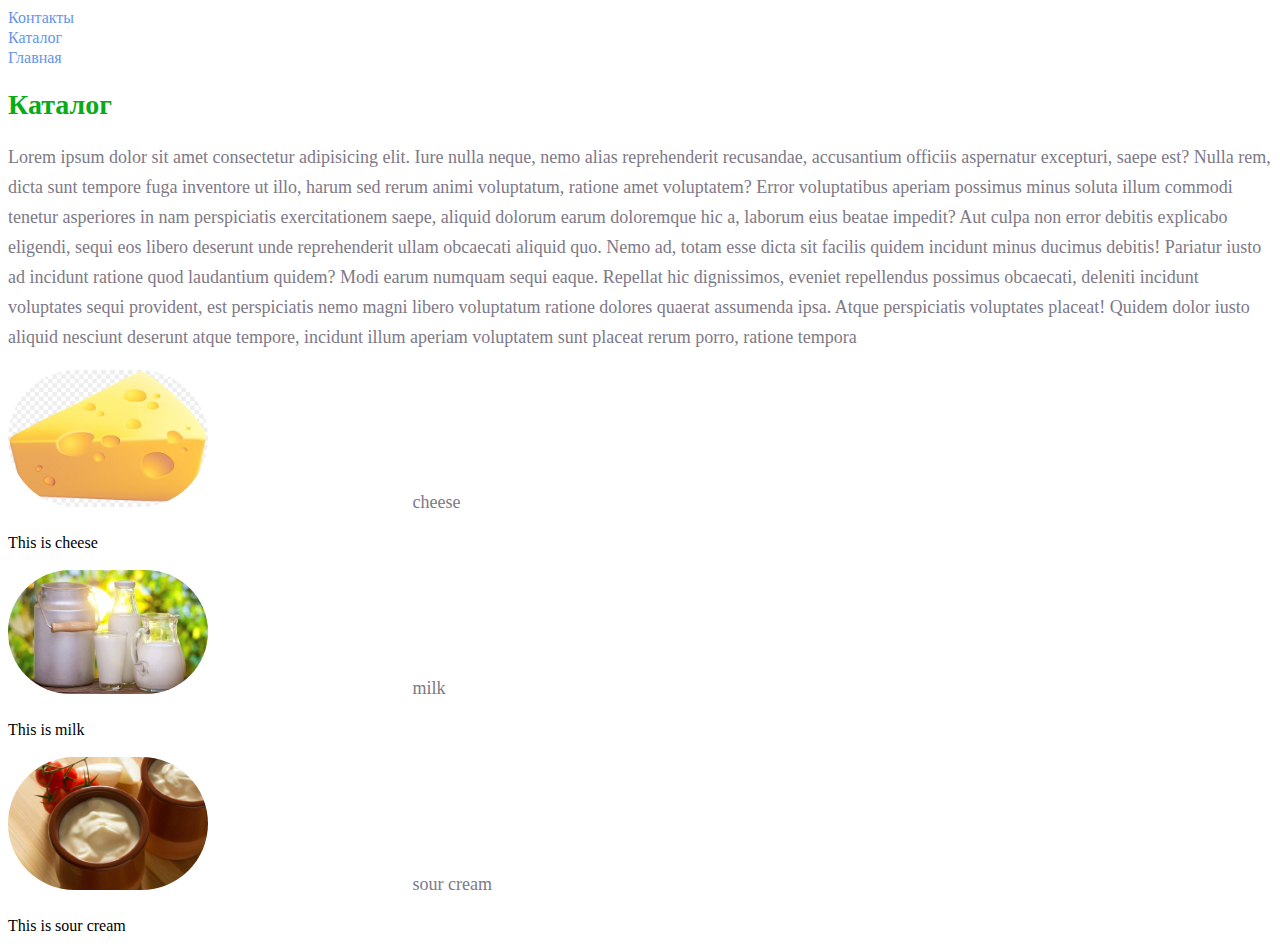
<file: catalog/catalog.html>
<!DOCTYPE html>
<html lang="en">

<head>
    <meta charset="UTF-8">
    <meta name="viewport" content="width=device-width, initial-scale=1.0">
    <title>Catalog</title>
    <link rel="stylesheet" href="../style.css">
</head>

<body>
    <div>
        <a class="menu" href="../phones/phonelist.html">Контакты</a><br>
        <a class="menu" href="../catalog/catalog.html">Каталог</a><br>
        <a class="menu" href="../index.html">Главная</a><br>
    </div>
    <h1 class="title1">Каталог</h1>

    <p class="text">Lorem ipsum dolor sit amet consectetur adipisicing elit. Iure nulla neque, nemo alias reprehenderit recusandae, accusantium officiis aspernatur excepturi, saepe est? Nulla rem, dicta sunt tempore fuga inventore ut illo, harum sed rerum animi voluptatum,
        ratione amet voluptatem? Error voluptatibus aperiam possimus minus soluta illum commodi tenetur asperiores in nam perspiciatis exercitationem saepe, aliquid dolorum earum doloremque hic a, laborum eius beatae impedit? Aut culpa non error debitis
        explicabo eligendi, sequi eos libero deserunt unde reprehenderit ullam obcaecati aliquid quo. Nemo ad, totam esse dicta sit facilis quidem incidunt minus ducimus debitis! Pariatur iusto ad incidunt ratione quod laudantium quidem? Modi earum numquam
        sequi eaque. Repellat hic dignissimos, eveniet repellendus possimus obcaecati, deleniti incidunt voluptates sequi provident, est perspiciatis nemo magni libero voluptatum ratione dolores quaerat assumenda ipsa. Atque perspiciatis voluptates placeat!
        Quidem dolor iusto aliquid nesciunt deserunt atque tempore, incidunt illum aperiam voluptatem sunt placeat rerum porro, ratione tempora</p>
    
    <p class="text"><img src="../image/cheese.jpg" width=300 alt="cheese">
    cheese</p><p>This is cheese</p>

    <p class="text"><img src="../image/milk.jpg" width=300 alt="milk">
    milk</p><p>This is milk</p>

    <p class="text"><img src="../image/sour cream.jpeg" width=300 alt="sour cream">
    sour cream</p><p>This is sour cream</p>
</body>

</html>
</file>
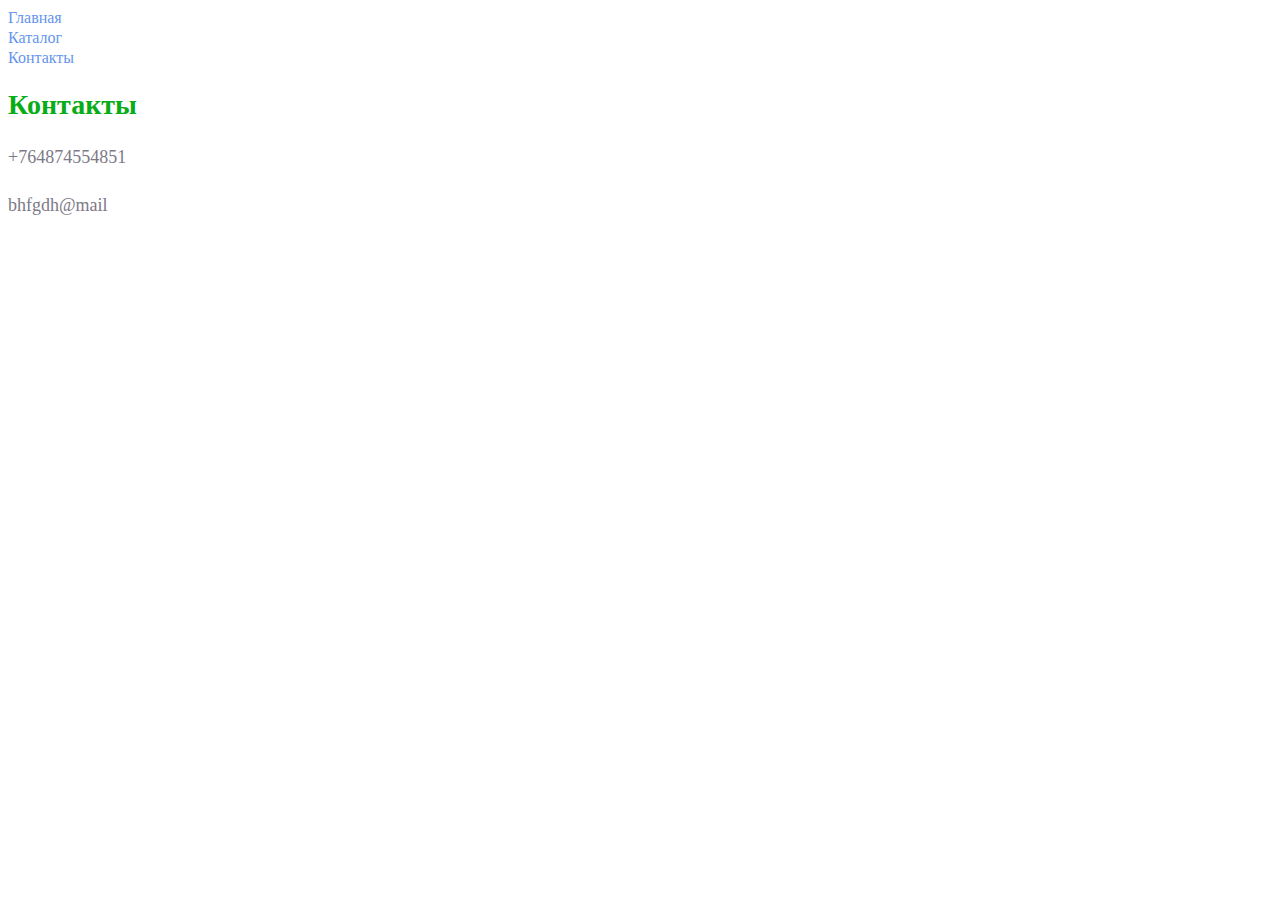
<file: phones/phonelist.html>
<!DOCTYPE html>
<html lang="en">

<head>
    <meta charset="UTF-8">
    <meta name="viewport" content="width=device-width, initial-scale=1.0">
    <title>Phones</title>
    <link rel="stylesheet" href="../style.css">
</head>

<body>
    <div>
        <a class="menu" href="../index.html">Главная</a><br>
        <a class="menu" href="../catalog/catalog.html">Каталог</a><br>
        <a class="menu" href="../phones/phonelist.html">Контакты</a>
</div>
    <h1 class="title1">Контакты</h1>
    <p class="text">+764874554851</p>
    <p class="text">bhfgdh@mail</p>
</body>

</html>
</file>
<file: style.css>
a{
    text-decoration: none;
}

.menu{
    color: cornflowerblue;
    font-size: 16px;
    line-height: 20px;
}
.title1{
    color: #08ac16;
    font-size: 28px;
    line-height: 36px;
    font-weight: bold;
}
.text{
    font-style: normal;
    font-weight: 300;
    font-size: 18px;
    line-height: 30px;
    color: #7D7987
}
.title2{
    color: coral;
    font-style: normal;
    font-weight: 700;
    font-size: 36px;
    line-height: 80px;
}

img{
    width: 200px;
    border-radius: 200px;
    margin-right: 200px;
}
h1{
font-size: 20px;
}
</file>
